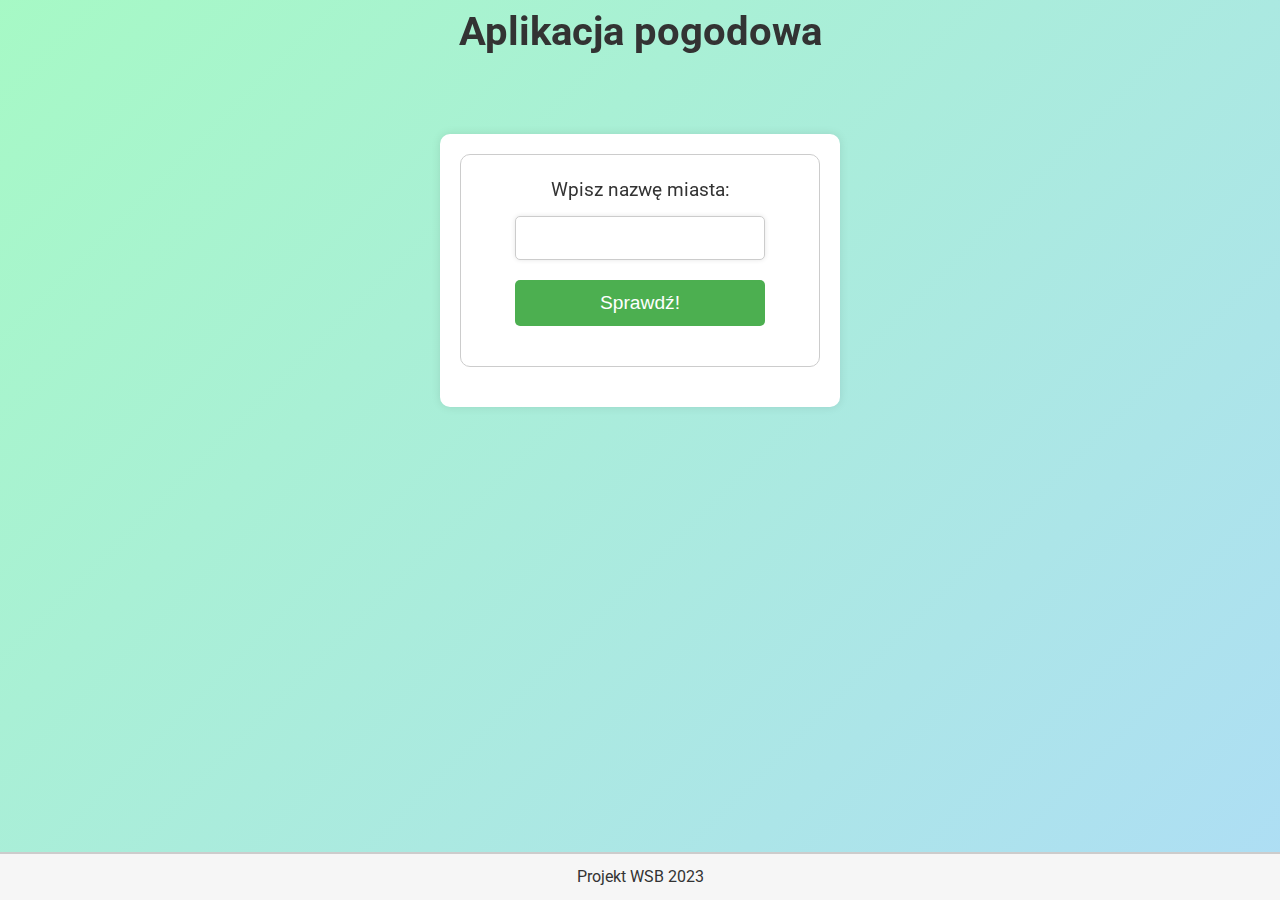
<file: Ex. 1 - Rest API/index.html>
<!DOCTYPE html>
<html>
<head>
	<title>Aplikacja pogodowa</title>
	<script src="https://code.jquery.com/jquery-3.6.0.min.js"></script>
	<script src="script.js"></script>
    <meta name="viewport" content="width=device-width, initial-scale=1.0">
    <link rel="stylesheet" type="text/css" href="style.css">
    <meta charset="UTF-8">
    <meta http-equiv="X-UA-Compatible" content="IE=edge">
</head>
<body>
    <header>
        <h1>Aplikacja pogodowa</h1>
    </header>
    <main>
        <div class="container">
            <div class="input-area">
                <form id="city-form">
                    <label for="city-input">Wpisz nazwę miasta:</label>
                    <input type="text" id="city-input" name="city">
                    <button type="submit">Sprawdź!</button>
                </form>
                </div>
                <div class="weather-info">
        <div id="weather-data"></div>
        </div>
        </div>
    </main>
    <footer>
        <p>Projekt WSB 2023</p>
    </footer>
</body>
</html>
</file>
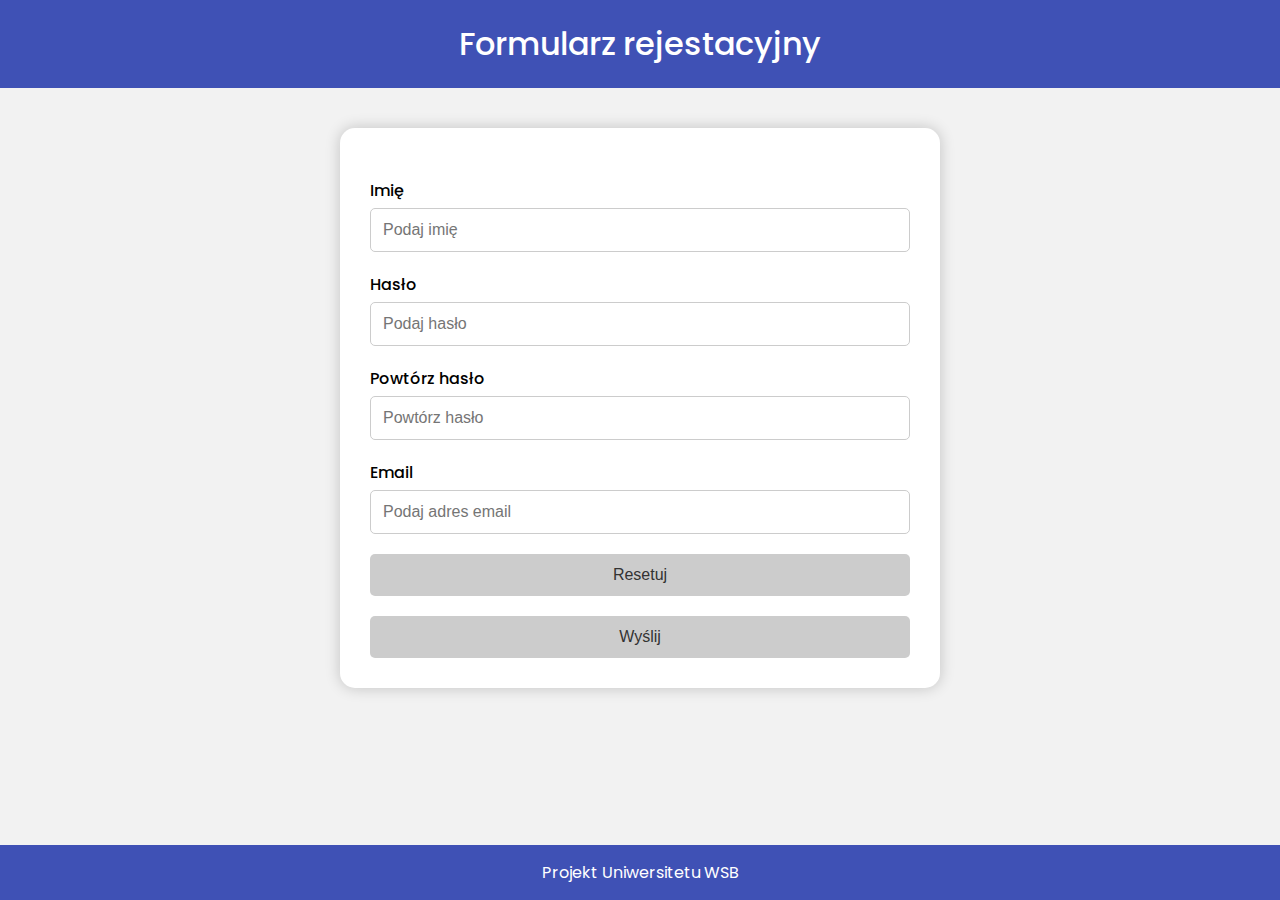
<file: Ex. 2 - login panel/index.html>
<!DOCTYPE html>
<html lang="pl">
<head>
    <meta charset="UTF-8">
    <meta http-equiv="X-UA-Compatible" content="IE=edge">
    <meta name="viewport" content="width=device-width, initial-scale=1.0">
    <title>Walidacja formularza</title>
    <link href="https://fonts.googleapis.com/css2?family=Poppins:wght@400;500&display=swap" rel="stylesheet">
    <link rel="stylesheet" href="style.css">
</head>
<body>
    <header>
        <h1>Formularz rejestacyjny</h1>
    </header>
    <main>
        <form action="">
            <label for="username">Imię</label>
            <input type="text" id="username" name="username" placeholder="Podaj imię">
            <p class="error"></p>
            
            <label for="password">Hasło</label>
            <input type="password" id="password" name="password" placeholder="Podaj hasło">
            <p class="error"></p>

            <label for="confirm-password">Powtórz hasło</label>
            <input type="password" id="confirm-password" name="confirm-password" placeholder="Powtórz hasło">
            <p class="error"></p>

            <label for="email">Email</label>
            <input type="email" id="email" name="email" placeholder="Podaj adres email">
            <p class="error"></p>

            <input type="reset" value="Resetuj" id="reset">
            <input type="submit" value="Wyślij" id="send">
        </form>
    </main>
    <footer>
        Projekt Uniwersitetu WSB
    </footer>
    <script src="script.js"></script>
</body>
</html>
</file>
<file: Ex. 1 - Rest API/style.css>
/* Import Google Font */
@import url('https://fonts.googleapis.com/css2?family=Roboto:wght@300;400;500&display=swap');

*,
*::before,
*::after {
  box-sizing: border-box;
}

/* Set width for body, html, and footer */
body,
html,
footer {
  width: 100%;
}

/* Set body styles */
body {
  font-family: 'Roboto', sans-serif;
  background-color: #f6f6f6;
  line-height: 1.6;
  margin: 0;
  padding: 0;
  display: flex;
  min-height: 100vh;
  flex-direction: column;
}

main {
  flex-grow: 1;
}
h1 {
  margin-top: 0;
  font-size: 2.5rem;
  text-align: center;
  color: #333;
  margin-bottom: 20px;
}
.container {
  max-width: 400px; /* Updated width */
  margin: 50px auto; /* Add vertical margin */
  padding: 20px;
  background-color: #fff;
  border-radius: 10px;
  box-shadow: 0 0 10px rgba(0, 0, 0, 0.1);
  overflow-x: hidden; /* Hide horizontal overflow */
}

/* Style the form */
#city-form {
  display: flex;
  flex-direction: column;
  align-items: center;
  margin-bottom: 20px;
  width: 100%; /* Add width */
}

#city-form label {
  font-size: 1.2rem;
  margin-bottom: 10px;
  color: #333;
}

#city-form input[type="text"] {
  width: 100%;
  max-width: 250px; /* Add max-width */
  padding: 10px;
  border-radius: 5px;
  border: 1px solid #ccc;
  box-shadow: 0 0 5px rgba(0, 0, 0, 0.1);
  font-size: 1.2rem;
  margin-bottom: 10px; /* Add margin-bottom */
}

#city-form button[type="submit"] {
  background-color: #4CAF50;
  color: #fff;
  border: none;
  border-radius: 5px;
  padding: 12px 20px;
  margin-top: 10px;
  font-size: 1.2rem;
  cursor: pointer;
  transition: background-color 0.3s;
  width: 100%;
  max-width: 250px; /* Add max-width */
}

#city-form button[type="submit"]:hover {
  background-color: #3e8e41;
}

/* Style the weather data */
#weather-data {
  text-align: center;
  margin-top: 20px;
}

#weather-data h2 {
  font-size: 2rem;
  margin-top: 0;
  color: #333;
}

#weather-data p {
  font-size: 1.2rem;
  margin-bottom: 10px;
  color: #333;
}

#weather-data .city-symbol:before {
  content: "(";
}

#weather-data .city-symbol:after {
  content: ")";
}

#weather-data img {
  margin-top: 20px;
  width: 150px;
  height: 150px;
}

footer {
  background-color: #f6f6f6;
  padding: 10px;
  width: 100%;
  border-top: 2px solid #ccc; /* Add border */
}


footer p {
  margin: 0;
  text-align: center;
  font-size: 1rem; /* Adjust font size */
  color: #333; /* Adjust color */
}

/* Style the input area container */
.input-area {
  border: 1px solid #ccc;
  border-radius: 10px;
  padding: 20px;
  margin-bottom: 20px;
}

/* Style the weather info container */
.weather-info {
  border: 1px solid #ccc;
  border-radius: 10px;
  padding: 20px;
  display: none; /* Set initial display to none */
}

/* Add gradient background */
body:before {
  content: "";
  position: fixed;
  top: 0;
  left: 0;
  width: 100%;
  height: 100%;
  background-image: linear-gradient(135deg, #84fab0 0%, #8fd3f4 100%);
  z-index: -1;
  opacity: 0.7;
}
</file>
<file: Ex. 2 - login panel/style.css>
* {
    margin: 0;
    padding: 0;
    box-sizing: border-box;
  }
  
  body {
    font-family: 'Poppins', Arial, sans-serif;
    background-color: #f2f2f2;
  }
  
  header {
    background-color: #3f51b5;
    color: #fff;
    text-align: center;
    padding: 20px;
  }
  
  h1 {
    font-size: 2em;
    font-weight: 500;
  }
  
  main {
    max-width: 600px;
    margin: 40px auto;
    padding: 30px;
    background-color: #fff;
    border-radius: 15px;
    box-shadow: 0 0 15px rgba(0, 0, 0, 0.2);
  }
  
  form {
    display: flex;
    flex-direction: column;
  }
  
  label {
    font-weight: 500;
    margin-top: 20px;
  }
  
  input[type="text"],
  input[type="password"],
  input[type="email"] {
    padding: 12px;
    font-size: 1em;
    border-radius: 5px;
    border: 1px solid #ccc;
    margin-top: 5px;
  }
  
  input[type="text"]:focus,
  input[type="password"]:focus,
  input[type="email"]:focus {
    outline: none;
    border-color: #3f51b5;
  }
  
  .error {
    color: red;
    font-size: 0.8em;
    display: none;
    margin: 5px 0 0;
  }
  
  .error--active {
    display: block;
  }
  
  button[type="submit"] {
    background-color: #3f51b5;
    color: #fff;
    border: none;
    padding: 12px;
    border-radius: 5px;
    font-size: 1em;
    margin-top: 20px;
    cursor: pointer;
  }
  
  button[type="submit"]:hover {
    background-color: #283593;
  }
  
  footer {
    background-color: #3f51b5;
    color: #fff;
    text-align: center;
    padding: 15px;
    position: absolute;
    bottom: 0;
    width: 100%;
  }
  
  input[type="reset"],
  input[type="submit"] {
    background-color: #ccc;
    color: #333;
    border: none;
    padding: 12px;
    border-radius: 5px;
    font-size: 1em;
    margin-top: 20px;
    cursor: pointer;
  }
  
  input[type="reset"]:hover,
  input[type="submit"]:hover {
    background-color: #eee;
  }
</file>
